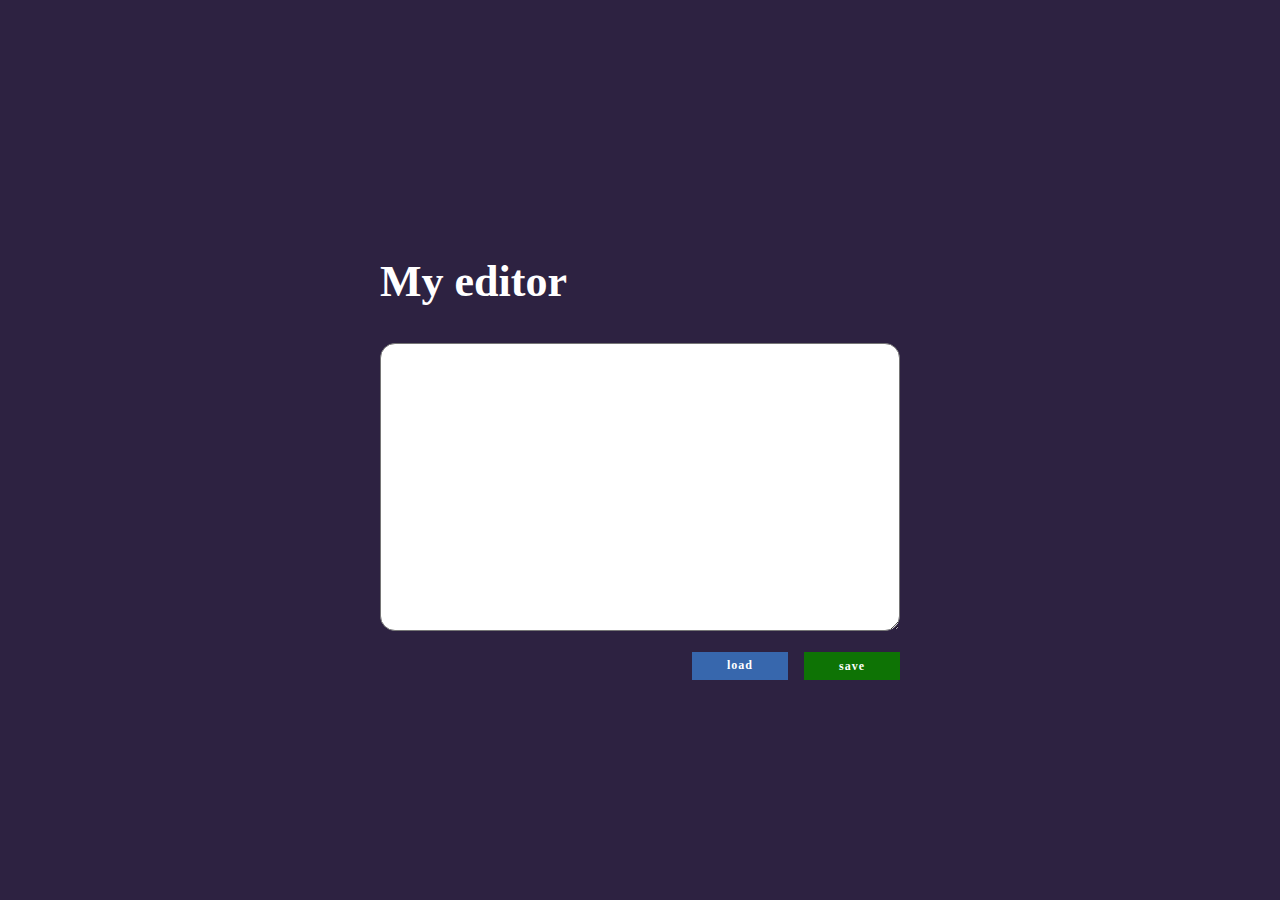
<file: index.html>
<!DOCTYPE html>
<html lang="en">

<head>
  <meta charset="UTF-8" />
  <meta name="viewport" content="width=device-width, initial-scale=1.0" />
  <meta http-equiv="X-UA-Compatible" content="ie=edge" />
  <title>Simple Editor</title>
  <meta name="description" content="Description" />


  <meta property="og:title" content="Simple Editor" />

  <meta property="og:description" content="" />


  <link rel="manifest" href="manifest.json" />


  <link rel="icon" type="image/png" href="assets/pwa/icons/icon-192x192.png" />

  <link rel="stylesheet" href="css/main.css" />
</head>

<body>
  <main class="main">
    <h1 class="header">My editor</h1>
    <form class="form">
      <p class="form__wrapper">
        <textarea class="form__message form__message--js" id="message"></textarea>
      </p>
      <section class="form__actions">
        <button class="form__button form__button--load form_button--load-js">load</button>
        <button class="form__button form__button--save form_button--save-js">save</button>
      </section>

    </form>
  </main>


  <script src="js/main.js"></script>
</body>

</html>
</file>
<file: css/main.css>
/*! normalize.css v8.0.1 | MIT License | github.com/necolas/normalize.css */
/* Document
   ========================================================================== */
/**
 * 1. Correct the line height in all browsers.
 * 2. Prevent adjustments of font size after orientation changes in iOS.
 */
html {
  line-height: 1.15;
  /* 1 */
  -webkit-text-size-adjust: 100%;
  /* 2 */ }

/* Sections
   ========================================================================== */
/**
 * Remove the margin in all browsers.
 */
body {
  margin: 0; }

/**
 * Render the `main` element consistently in IE.
 */
main {
  display: block; }

/**
 * Correct the font size and margin on `h1` elements within `section` and
 * `article` contexts in Chrome, Firefox, and Safari.
 */
h1 {
  font-size: 2em;
  margin: 0.67em 0; }

/* Grouping content
   ========================================================================== */
/**
 * 1. Add the correct box sizing in Firefox.
 * 2. Show the overflow in Edge and IE.
 */
hr {
  -webkit-box-sizing: content-box;
          box-sizing: content-box;
  /* 1 */
  height: 0;
  /* 1 */
  overflow: visible;
  /* 2 */ }

/**
 * 1. Correct the inheritance and scaling of font size in all browsers.
 * 2. Correct the odd `em` font sizing in all browsers.
 */
pre {
  font-family: monospace, monospace;
  /* 1 */
  font-size: 1em;
  /* 2 */ }

/* Text-level semantics
   ========================================================================== */
/**
 * Remove the gray background on active links in IE 10.
 */
a {
  background-color: transparent; }

/**
 * 1. Remove the bottom border in Chrome 57-
 * 2. Add the correct text decoration in Chrome, Edge, IE, Opera, and Safari.
 */
abbr[title] {
  border-bottom: none;
  /* 1 */
  text-decoration: underline;
  /* 2 */
  -webkit-text-decoration: underline dotted;
          text-decoration: underline dotted;
  /* 2 */ }

/**
 * Add the correct font weight in Chrome, Edge, and Safari.
 */
b,
strong {
  font-weight: bolder; }

/**
 * 1. Correct the inheritance and scaling of font size in all browsers.
 * 2. Correct the odd `em` font sizing in all browsers.
 */
code,
kbd,
samp {
  font-family: monospace, monospace;
  /* 1 */
  font-size: 1em;
  /* 2 */ }

/**
 * Add the correct font size in all browsers.
 */
small {
  font-size: 80%; }

/**
 * Prevent `sub` and `sup` elements from affecting the line height in
 * all browsers.
 */
sub,
sup {
  font-size: 75%;
  line-height: 0;
  position: relative;
  vertical-align: baseline; }

sub {
  bottom: -0.25em; }

sup {
  top: -0.5em; }

/* Embedded content
   ========================================================================== */
/**
 * Remove the border on images inside links in IE 10.
 */
img {
  border-style: none; }

/* Forms
   ========================================================================== */
/**
 * 1. Change the font styles in all browsers.
 * 2. Remove the margin in Firefox and Safari.
 */
button,
input,
optgroup,
select,
textarea {
  font-family: inherit;
  /* 1 */
  font-size: 100%;
  /* 1 */
  line-height: 1.15;
  /* 1 */
  margin: 0;
  /* 2 */ }

/**
 * Show the overflow in IE.
 * 1. Show the overflow in Edge.
 */
button,
input {
  /* 1 */
  overflow: visible; }

/**
 * Remove the inheritance of text transform in Edge, Firefox, and IE.
 * 1. Remove the inheritance of text transform in Firefox.
 */
button,
select {
  /* 1 */
  text-transform: none; }

/**
 * Correct the inability to style clickable types in iOS and Safari.
 */
button,
[type="button"],
[type="reset"],
[type="submit"] {
  -webkit-appearance: button; }

/**
 * Remove the inner border and padding in Firefox.
 */
button::-moz-focus-inner,
[type="button"]::-moz-focus-inner,
[type="reset"]::-moz-focus-inner,
[type="submit"]::-moz-focus-inner {
  border-style: none;
  padding: 0; }

/**
 * Restore the focus styles unset by the previous rule.
 */
button:-moz-focusring,
[type="button"]:-moz-focusring,
[type="reset"]:-moz-focusring,
[type="submit"]:-moz-focusring {
  outline: 1px dotted ButtonText; }

/**
 * Correct the padding in Firefox.
 */
fieldset {
  padding: 0.35em 0.75em 0.625em; }

/**
 * 1. Correct the text wrapping in Edge and IE.
 * 2. Correct the color inheritance from `fieldset` elements in IE.
 * 3. Remove the padding so developers are not caught out when they zero out
 *    `fieldset` elements in all browsers.
 */
legend {
  -webkit-box-sizing: border-box;
          box-sizing: border-box;
  /* 1 */
  color: inherit;
  /* 2 */
  display: table;
  /* 1 */
  max-width: 100%;
  /* 1 */
  padding: 0;
  /* 3 */
  white-space: normal;
  /* 1 */ }

/**
 * Add the correct vertical alignment in Chrome, Firefox, and Opera.
 */
progress {
  vertical-align: baseline; }

/**
 * Remove the default vertical scrollbar in IE 10+.
 */
textarea {
  overflow: auto; }

/**
 * 1. Add the correct box sizing in IE 10.
 * 2. Remove the padding in IE 10.
 */
[type="checkbox"],
[type="radio"] {
  -webkit-box-sizing: border-box;
          box-sizing: border-box;
  /* 1 */
  padding: 0;
  /* 2 */ }

/**
 * Correct the cursor style of increment and decrement buttons in Chrome.
 */
[type="number"]::-webkit-inner-spin-button,
[type="number"]::-webkit-outer-spin-button {
  height: auto; }

/**
 * 1. Correct the odd appearance in Chrome and Safari.
 * 2. Correct the outline style in Safari.
 */
[type="search"] {
  -webkit-appearance: textfield;
  /* 1 */
  outline-offset: -2px;
  /* 2 */ }

/**
 * Remove the inner padding in Chrome and Safari on macOS.
 */
[type="search"]::-webkit-search-decoration {
  -webkit-appearance: none; }

/**
 * 1. Correct the inability to style clickable types in iOS and Safari.
 * 2. Change font properties to `inherit` in Safari.
 */
::-webkit-file-upload-button {
  -webkit-appearance: button;
  /* 1 */
  font: inherit;
  /* 2 */ }

/* Interactive
   ========================================================================== */
/*
 * Add the correct display in Edge, IE 10+, and Firefox.
 */
details {
  display: block; }

/*
 * Add the correct display in all browsers.
 */
summary {
  display: list-item; }

/* Misc
   ========================================================================== */
/**
 * Add the correct display in IE 10+.
 */
template {
  display: none; }

/**
 * Add the correct display in IE 10.
 */
[hidden] {
  display: none; }

html {
  -webkit-box-sizing: border-box;
          box-sizing: border-box; }

*,
*:before,
*:after {
  -webkit-box-sizing: inherit;
          box-sizing: inherit; }

body {
  color: #F9C802;
  background: #2D2241;
  display: -webkit-box;
  display: -ms-flexbox;
  display: flex;
  -webkit-box-pack: center;
      -ms-flex-pack: center;
          justify-content: center;
  -webkit-box-align: center;
      -ms-flex-align: center;
          align-items: center;
  min-height: 100vh; }

.header {
  font-family: Open Sans;
  font-style: normal;
  font-weight: 600;
  font-size: 44px;
  line-height: 64px;
  color: #FFFFFF; }

.form__message {
  width: 520px;
  height: 288px;
  border-radius: 15px;
  padding: 32px; }

.form__button--load {
  border-radius: 0px;
  border: none;
  width: 96px;
  height: 28px;
  background: #3767AD;
  font-family: Open Sans;
  font-style: normal;
  font-weight: 600;
  font-size: 12px;
  text-align: center;
  letter-spacing: 1px;
  color: #FFFFFF;
  margin-right: 8px; }

.form__button--save {
  border-radius: 0px;
  border: none;
  width: 96px;
  height: 28px;
  background: #0E7305;
  font-family: Open Sans;
  font-style: normal;
  font-weight: 600;
  font-size: 12px;
  line-height: 16px;
  letter-spacing: 1px;
  margin-left: 8px;
  color: white; }

.form__actions {
  display: -webkit-box;
  display: -ms-flexbox;
  display: flex;
  -webkit-box-pack: end;
      -ms-flex-pack: end;
          justify-content: flex-end; }

/*# sourceMappingURL=main.css.map */
</file>
